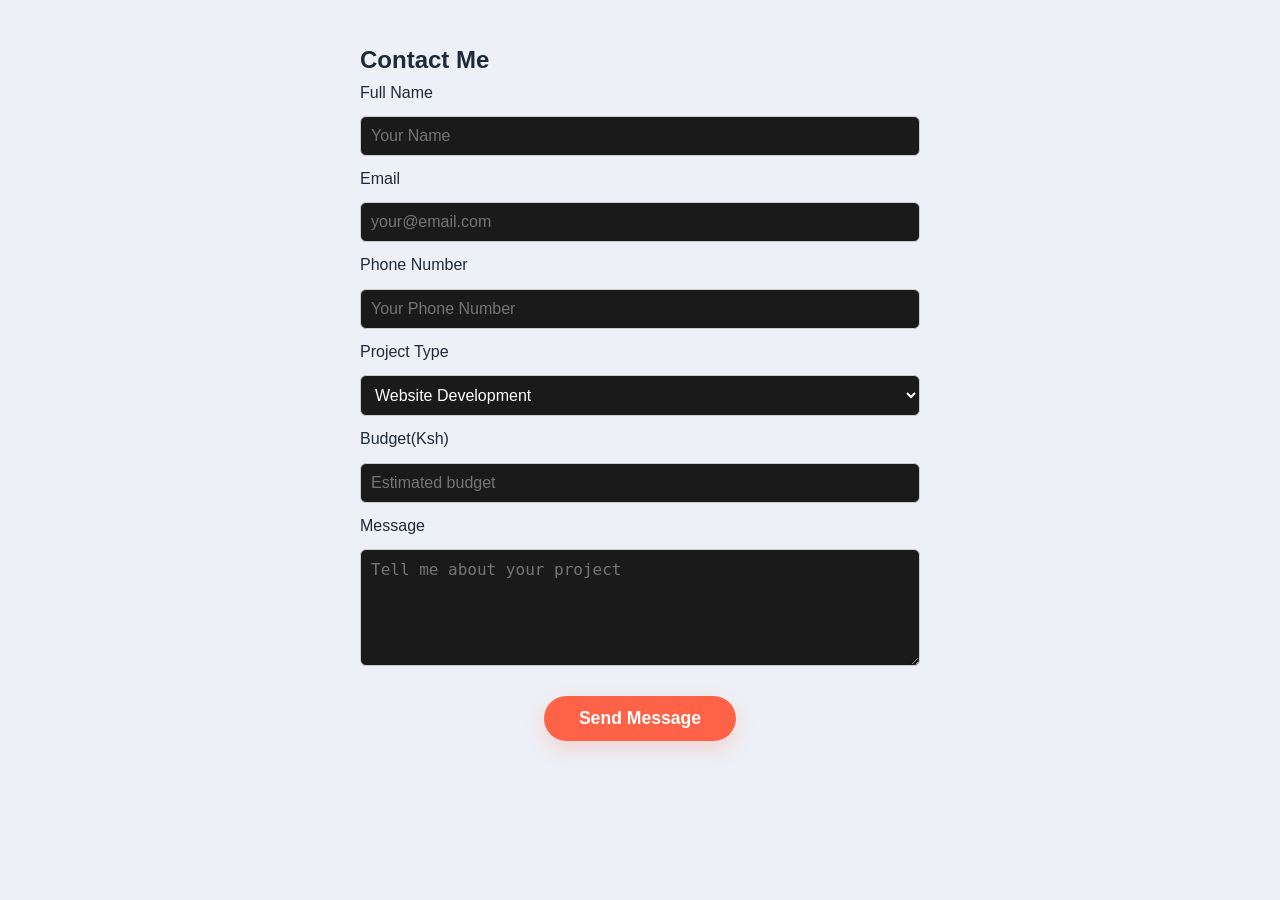
<file: contact.html>
<!DOCTYPE html>
<html lang="en">

<head>
    <meta charset="UTF-8">
    <meta name="viewport" content="width=device-width, initial-scale=1.0">
    <title>Contact Shadrack</title>
    <link rel="stylesheet" href="style.css">
</head>

<body>
    <section class="contact">
        <h2>Contact Me</h2>

        <form action="https://formspree.io/f/xjgzjqyq" method="POST">
            <input type="hidden" name="_next" value="index.html">

            <label>Full Name</label>
            <input type="text" name="name" placeholder="Your Name" required>

            <label>Email</label>
            <input type="email" name="email" placeholder="your@email.com" required>

            <label>Phone Number</label>
            <input type="tel" name="phone" placeholder="Your Phone Number">

            <label>Project Type</label>
            <select name="project">
                <option>Website Development</option>
                <option>Website Design</option>
                <option>Bug Fix</option>
                <option>Collaboration</option>
            </select>

            <label>Budget(Ksh)</label>
            <input type="number" name="budget" placeholder="Estimated budget">

            <label>Message</label>
            <textarea name="message" rows="5" placeholder="Tell me about your project"></textarea>

            <button type="submit" id="submit-btn">Send Message</button>

        </form>

        <div id="form-status" style="margin-top: 20px; font-weight: 500; text-align: center;"></div>

        <script>
            const form = document.querySelector('form');
            const status = document.getElementById('form-status');
            const submitBtn = document.getElementById('submit-btn');

            form.addEventListener('submit', async (e) => {
                e.preventDefault();
                
                submitBtn.disabled = true;
                submitBtn.textContent = 'Sending...';
                status.textContent = 'Sending your message...';
                status.style.color = '#333';

                const formData = new FormData(form);
                try {
                    const response = await fetch(form.action, {
                        method: 'POST',
                        body: formData,
                        headers: {
                            'Accept': 'application/json'
                        }
                    });

                    if (response.ok) {
                        status.textContent = 'Success! Redirecting back to CV...';
                        status.style.color = 'green';
                        form.reset();
                        
                        // Wait a moment for the user to see the success message
                        setTimeout(() => {
                            window.location.href = 'index.html';
                        }, 1500);
                    } else {
                        const data = await response.json();
                        if (data.errors) {
                            status.textContent = data.errors.map(error => error.message).join(", ");
                        } else {
                            status.textContent = 'Oops! There was a problem submitting your form';
                        }
                        status.style.color = 'red';
                        submitBtn.disabled = false;
                        submitBtn.textContent = 'Send Message';
                    }
                } catch (error) {
                    status.textContent = 'Oops! There was a problem submitting your form';
                    status.style.color = 'red';
                    submitBtn.disabled = false;
                    submitBtn.textContent = 'Send Message';
                }
            });
        </script>
    </section>
</body>

</html>
</file>
<file: style.css>
/* ==============================
   RESET & BASE
============================== */
*,
*::before,
*::after {
    box-sizing: border-box;
    margin: 0;
    padding: 0;
}

:root {
    --accent: #5c6bc0;
    --accent-light: #7986cb;
    --accent-dark: #3949ab;
    --sidebar-bg: #1a2236;
    --sidebar-text: #e8eaf6;
    --sidebar-muted: #9fa8da;
    --body-bg: #eef0f7;
    --card-bg: #ffffff;
    --text-main: #1e2a3b;
    --text-muted: #607d8b;
    --border: #dee2ec;
    --bar-bg: rgba(255, 255, 255, 0.15);
    --bar-fill: linear-gradient(90deg, #7986cb, #00bcd4);
    --tag-bg: #e8eaf6;
    --tag-color: #3949ab;
    --radius: 12px;
    --shadow: 0 20px 60px rgba(0, 0, 0, 0.13);
}

html {
    scroll-behavior: smooth;
    font-size: 16px;
}

body {
    font-family: 'Inter', 'Segoe UI', Tahoma, sans-serif;
    background: var(--body-bg);
    color: var(--text-main);
    line-height: 1.65;
    min-height: 100vh;
}

a {
    color: inherit;
    text-decoration: none;
}

/* ==============================
   TOP BAR (screen-only)
============================== */
.top-bar {
    display: flex;
    align-items: center;
    justify-content: space-between;
    background: var(--sidebar-bg);
    color: var(--sidebar-text);
    padding: 12px 24px;
    font-size: 0.85rem;
    gap: 12px;
    flex-wrap: wrap;
}

.top-bar span {
    display: flex;
    align-items: center;
    gap: 8px;
    opacity: 0.85;
}

.top-bar-btns {
    display: flex;
    gap: 12px;
}

#print-btn,
#download-btn {
    color: white;
    border: none;
    padding: 8px 18px;
    border-radius: 30px;
    font-size: 0.82rem;
    font-family: inherit;
    cursor: pointer;
    display: flex;
    align-items: center;
    gap: 8px;
    transition: all 0.25s ease;
}

#download-btn {
    background: #2e7d32;
    /* Professional Green */
}

#download-btn:hover {
    background: #388e3c;
    transform: translateY(-2px);
    box-shadow: 0 4px 12px rgba(46, 125, 50, 0.3);
}

#print-btn {
    background: var(--accent);
}

#print-btn:hover {
    background: var(--accent-light);
    transform: translateY(-2px);
    box-shadow: 0 4px 12px rgba(92, 107, 192, 0.3);
}

/* ==============================
   CV CONTAINER
============================== */
.cv-container {
    display: flex;
    flex-direction: row;
    max-width: 960px;
    margin: 36px auto;
    border-radius: var(--radius);
    overflow: hidden;
    box-shadow: var(--shadow);
    background: var(--card-bg);
}

/* ==============================
   LEFT SIDEBAR
============================== */
.left {
    width: 310px;
    min-width: 260px;
    background: var(--sidebar-bg);
    color: var(--sidebar-text);
    padding: 36px 28px;
    flex-shrink: 0;
}

/* --- Profile --- */
.profile {
    text-align: center;
    padding-bottom: 28px;
    border-bottom: 1px solid rgba(255, 255, 255, 0.1);
}

.avatar-wrap {
    position: relative;
    display: inline-block;
    margin-bottom: 16px;
}

.avatar-wrap img {
    width: 110px;
    height: 110px;
    border-radius: 50%;
    object-fit: cover;
    border: 3px solid var(--accent-light);
    display: block;
    position: relative;
    z-index: 1;
    transition: transform 0.35s ease;
}

.avatar-wrap img:hover {
    transform: scale(1.05);
}

.avatar-ring {
    position: absolute;
    inset: -6px;
    border-radius: 50%;
    border: 2px dashed rgba(121, 134, 203, 0.5);
    animation: spin 18s linear infinite;
    z-index: 0;
}

@keyframes spin {
    from {
        transform: rotate(0deg);
    }

    to {
        transform: rotate(360deg);
    }
}

.cv-name {
    font-family: 'Playfair Display', serif;
    font-size: clamp(1.3rem, 3vw, 1.6rem);
    color: #ffffff;
    font-weight: 700;
    line-height: 1.2;
    margin-bottom: 6px;
}

.cv-title {
    font-size: 0.8rem;
    letter-spacing: 2px;
    text-transform: uppercase;
    color: var(--accent-light);
    font-weight: 500;
}

/* --- Section heading --- */
.section {
    margin-top: 28px;
}

.section-heading {
    display: flex;
    align-items: center;
    gap: 8px;
    font-size: 0.75rem;
    text-transform: uppercase;
    letter-spacing: 1.8px;
    color: var(--accent-light);
    padding-bottom: 8px;
    border-bottom: 1px solid rgba(255, 255, 255, 0.12);
    margin-bottom: 14px;
    font-weight: 600;
}

.heading-icon {
    width: 22px;
    height: 22px;
    border-radius: 50%;
    background: rgba(255, 255, 255, 0.1);
    display: flex;
    align-items: center;
    justify-content: center;
    font-size: 0.7rem;
    flex-shrink: 0;
}

/* --- Contact list --- */
.contact-list {
    list-style: none;
    display: flex;
    flex-direction: column;
    gap: 10px;
}

.contact-list li {
    display: flex;
    align-items: center;
    gap: 10px;
    font-size: 0.82rem;
    color: var(--sidebar-text);
    word-break: break-all;
}

.contact-list li i {
    color: var(--accent-light);
    width: 16px;
    text-align: center;
    flex-shrink: 0;
}

.contact-list a {
    color: var(--sidebar-muted);
    transition: color 0.2s;
}

.contact-list a:hover {
    color: #fff;
}

/* --- Skill bars --- */
.skill-bars {
    display: flex;
    flex-direction: column;
    gap: 12px;
}

.skill-item {
    display: flex;
    flex-direction: column;
    gap: 4px;
}

.skill-label {
    display: flex;
    justify-content: space-between;
    font-size: 0.78rem;
    color: var(--sidebar-text);
}

.bar-bg {
    height: 6px;
    border-radius: 10px;
    background: var(--bar-bg);
    overflow: hidden;
}

.bar-fill {
    height: 100%;
    border-radius: 10px;
    background: var(--bar-fill);
    transition: width 1s ease;
}

/* --- Education --- */
.edu-block {
    font-size: 0.82rem;
}

.edu-degree {
    font-weight: 600;
    color: #fff;
    margin-bottom: 2px;
}

.edu-school {
    color: var(--sidebar-muted);
    margin-bottom: 4px;
}

.edu-year {
    color: var(--accent-light);
    font-size: 0.76rem;
    display: flex;
    align-items: center;
    gap: 5px;
    margin-bottom: 6px;
}

.edu-detail {
    font-size: 0.74rem;
    color: var(--sidebar-muted);
    line-height: 1.5;
    font-style: italic;
}

/* --- Tools Grid --- */
.tools-grid {
    display: flex;
    flex-wrap: wrap;
    gap: 7px;
}

.tool-badge {
    display: inline-flex;
    align-items: center;
    gap: 5px;
    font-size: 0.73rem;
    background: rgba(255, 255, 255, 0.08);
    border: 1px solid rgba(255, 255, 255, 0.12);
    color: var(--sidebar-text);
    padding: 3px 10px;
    border-radius: 20px;
    transition: background 0.2s ease;
}

.tool-badge:hover {
    background: rgba(255, 255, 255, 0.15);
}

.tool-badge i {
    color: var(--accent-light);
    font-size: 0.68rem;
}

/* --- Interests List --- */
.interests-list {
    list-style: none;
    display: flex;
    flex-direction: column;
    gap: 8px;
    font-size: 0.8rem;
    color: var(--sidebar-text);
}

.interests-list li {
    display: flex;
    align-items: center;
    gap: 9px;
}

.interests-list li i {
    color: var(--accent-light);
    width: 14px;
    text-align: center;
    flex-shrink: 0;
}

/* --- Languages --- */
.lang-list {
    list-style: none;
    display: flex;
    flex-direction: column;
    gap: 8px;
    font-size: 0.82rem;
}

.lang-list li {
    display: flex;
    justify-content: space-between;
    align-items: center;
}

.lang-level {
    background: rgba(255, 255, 255, 0.1);
    padding: 2px 10px;
    border-radius: 20px;
    font-size: 0.7rem;
    color: var(--accent-light);
}

/* ==============================
   RIGHT MAIN PANEL
============================== */
.right {
    flex: 1;
    padding: 36px 32px;
    background: var(--card-bg);
    overflow: hidden;
}

.first-section {
    margin-top: 0;
}

/* Right-side headings */
.right-heading {
    color: var(--accent-dark);
    border-bottom-color: var(--border);
    margin-bottom: 18px;
}

.heading-icon.accent {
    background: var(--tag-bg);
    color: var(--accent);
}

/* Profile summary */
.profile-summary {
    color: var(--text-muted);
    font-size: 0.9rem;
    line-height: 1.75;
    border-left: 3px solid var(--accent-light);
    padding-left: 14px;
}

.profile-summary strong {
    color: var(--text-main);
    font-weight: 600;
}

/* --- Job cards --- */
.job-card {
    margin-bottom: 22px;
    padding: 16px;
    border-radius: 8px;
    border: 1px solid var(--border);
    background: #fafbfe;
    transition: box-shadow 0.25s ease;
}

.job-card:hover {
    box-shadow: 0 4px 18px rgba(92, 107, 192, 0.12);
}

.job-header {
    display: flex;
    justify-content: space-between;
    align-items: flex-start;
    gap: 10px;
    flex-wrap: wrap;
    margin-bottom: 10px;
}

.job-title {
    font-size: 0.95rem;
    font-weight: 700;
    color: var(--text-main);
    margin-bottom: 2px;
}

.job-org {
    font-size: 0.8rem;
    color: var(--text-muted);
}

.job-date {
    font-size: 0.75rem;
    background: var(--tag-bg);
    color: var(--accent);
    padding: 3px 12px;
    border-radius: 20px;
    white-space: nowrap;
    font-weight: 500;
    flex-shrink: 0;
}

.job-points {
    padding-left: 18px;
    font-size: 0.85rem;
    color: var(--text-muted);
    display: flex;
    flex-direction: column;
    gap: 4px;
}

.job-points li::marker {
    color: var(--accent);
}

.job-points strong {
    color: var(--text-main);
    font-weight: 600;
}

/* --- Project cards --- */
.project-card {
    margin-bottom: 18px;
    padding: 16px;
    border-radius: 8px;
    border: 1px solid var(--border);
    background: #fafbfe;
    transition: box-shadow 0.25s ease;
}

.project-card:hover {
    box-shadow: 0 4px 18px rgba(92, 107, 192, 0.12);
}

.project-header {
    display: flex;
    justify-content: space-between;
    align-items: flex-start;
    gap: 10px;
    flex-wrap: wrap;
    margin-bottom: 8px;
}

.project-title {
    font-size: 0.9rem;
    font-weight: 700;
    color: var(--text-main);
}

.project-links {
    display: flex;
    gap: 8px;
    flex-wrap: wrap;
}

.proj-link {
    font-size: 0.72rem;
    padding: 3px 12px;
    border-radius: 20px;
    background: var(--accent);
    color: white;
    display: inline-flex;
    align-items: center;
    gap: 5px;
    transition: background 0.2s ease;
    white-space: nowrap;
}

.proj-link:hover {
    background: var(--accent-dark);
}

.proj-link.ghost {
    background: transparent;
    border: 1px solid var(--accent);
    color: var(--accent);
}

.proj-link.ghost:hover {
    background: var(--tag-bg);
}

.project-tags {
    display: flex;
    flex-wrap: wrap;
    gap: 6px;
    margin-bottom: 8px;
}

.tag {
    font-size: 0.7rem;
    background: var(--tag-bg);
    color: var(--tag-color);
    padding: 2px 10px;
    border-radius: 20px;
    font-weight: 500;
}

.project-card p {
    font-size: 0.83rem;
    color: var(--text-muted);
    line-height: 1.6;
}

/* ==============================
   CERTIFICATIONS
============================== */
.cert-list {
    display: flex;
    flex-direction: column;
    gap: 12px;
}

.cert-item {
    display: flex;
    align-items: flex-start;
    gap: 12px;
    padding: 12px 14px;
    border-radius: 8px;
    border: 1px solid var(--border);
    background: #fafbfe;
    transition: box-shadow 0.25s ease;
}

.cert-item:hover {
    box-shadow: 0 4px 14px rgba(92, 107, 192, 0.1);
}

.cert-icon {
    width: 34px;
    height: 34px;
    border-radius: 50%;
    background: var(--tag-bg);
    color: var(--accent);
    display: flex;
    align-items: center;
    justify-content: center;
    font-size: 0.9rem;
    flex-shrink: 0;
}

.cert-body {
    display: flex;
    flex-direction: column;
    gap: 2px;
}

.cert-name {
    font-size: 0.87rem;
    font-weight: 600;
    color: var(--text-main);
    line-height: 1.3;
}

.cert-issuer {
    font-size: 0.77rem;
    color: var(--text-muted);
}

.cert-year {
    color: var(--accent);
    font-weight: 500;
}

/* ==============================
   COMPETENCY GRID
============================== */
.competency-grid {
    display: grid;
    grid-template-columns: 1fr 1fr;
    gap: 8px 16px;
}

.competency-item {
    display: flex;
    align-items: center;
    gap: 7px;
    font-size: 0.83rem;
    color: var(--text-muted);
}

.competency-item i {
    color: var(--accent);
    font-size: 0.75rem;
    flex-shrink: 0;
}

/* ==============================
   REFERENCES NOTE (legacy fallback)
============================== */
.references-note {
    display: flex;
    align-items: center;
    gap: 12px;
    padding: 14px 16px;
    border-radius: 8px;
    background: var(--tag-bg);
    border-left: 3px solid var(--accent);
}

.references-note i {
    color: var(--accent);
    font-size: 1rem;
    flex-shrink: 0;
}

.references-note p {
    font-size: 0.85rem;
    color: var(--text-muted);
    font-style: italic;
}

/* ==============================
   SKILLS SUBLABEL
============================== */
.skills-sublabel {
    font-size: 0.68rem;
    text-transform: uppercase;
    letter-spacing: 1.5px;
    font-weight: 700;
    color: var(--accent-light);
    margin-bottom: 8px;
    padding-left: 2px;
}

/* ==============================
   REFEREE CARDS
============================== */
.ref-cards {
    display: grid;
    grid-template-columns: 1fr 1fr;
    gap: 14px;
}

.ref-card {
    display: flex;
    align-items: flex-start;
    gap: 12px;
    padding: 16px;
    border-radius: 10px;
    border: 1px solid var(--border);
    background: #fafbfe;
    transition: box-shadow 0.25s ease;
}

.ref-card:hover {
    box-shadow: 0 4px 16px rgba(92, 107, 192, 0.13);
}

.ref-card--muted {
    border-style: dashed;
    background: transparent;
    opacity: 0.7;
}

.ref-avatar {
    width: 42px;
    height: 42px;
    border-radius: 50%;
    background: var(--tag-bg);
    color: var(--accent);
    display: flex;
    align-items: center;
    justify-content: center;
    font-size: 1rem;
    flex-shrink: 0;
    border: 2px solid var(--accent-light);
}

.ref-avatar--muted {
    background: transparent;
    border-color: var(--border);
    color: var(--text-muted);
}

.ref-body {
    display: flex;
    flex-direction: column;
    gap: 3px;
    min-width: 0;
}

.ref-name {
    font-size: 0.9rem;
    font-weight: 700;
    color: var(--text-main);
    line-height: 1.2;
}

.ref-role {
    font-size: 0.78rem;
    color: var(--accent);
    font-weight: 500;
    margin-bottom: 2px;
}

.ref-org {
    font-size: 0.76rem;
    color: var(--text-muted);
    display: flex;
    align-items: center;
    gap: 5px;
    margin-bottom: 6px;
}

.ref-org i {
    color: var(--accent-light);
    font-size: 0.7rem;
    flex-shrink: 0;
}

.ref-contacts {
    display: flex;
    flex-direction: column;
    gap: 4px;
    border-top: 1px solid var(--border);
    padding-top: 8px;
    margin-top: 2px;
}

.ref-contact-item {
    display: flex;
    align-items: center;
    gap: 7px;
    font-size: 0.76rem;
    color: var(--text-muted);
}

.ref-contact-item i {
    color: var(--accent-light);
    width: 13px;
    text-align: center;
    flex-shrink: 0;
    font-size: 0.7rem;
}

.ref-placeholder {
    color: var(--accent);
    font-style: italic;
    font-size: 0.74rem;
    opacity: 0.75;
}

/* ==============================
   RESPONSIVE — TABLET (≤ 768px)
============================== */
/* ==============================
   RESPONSIVE — TABLET (≤ 768px)
============================== */
@media (max-width: 768px) {
    .cv-container {
        flex-direction: column;
        margin: 0;
        border-radius: 0;
        box-shadow: none;
    }

    .left {
        width: 100%;
        min-width: 0;
        padding: 28px 20px;
    }

    .profile {
        display: flex;
        flex-direction: row;
        align-items: center;
        text-align: left;
        gap: 20px;
        padding-bottom: 20px;
    }

    .avatar-wrap img {
        width: 80px;
        height: 80px;
    }

    .avatar-ring {
        display: none;
    }

    .skill-bars {
        display: grid;
        grid-template-columns: 1fr 1fr;
        gap: 14px;
    }

    .tools-grid {
        gap: 6px;
    }

    .right {
        padding: 24px 20px;
    }

    .job-header {
        flex-direction: column;
        gap: 6px;
    }

    .project-header {
        flex-direction: column;
        gap: 8px;
    }

    .competency-grid {
        grid-template-columns: 1fr 1fr;
    }

    /* Referee cards — stack to single column on tablet */
    .ref-cards {
        grid-template-columns: 1fr;
    }
}


/* ==============================
   HIRE ME BUTTON (SCREEN ONLY)
============================== */
.hire-button {
    display: flex;
    justify-content: center;
    width: 100%;
    padding: 40px 0;
    background: var(--body-bg);
}

.hire {
    background-color: #FF6347;
    color: white;
    border-radius: 30px;
    border: none;
    padding: 14px 40px;
    font-size: 1.15rem;
    font-weight: bold;
    cursor: pointer;
    transition: all 0.3s ease;
    box-shadow: 0 10px 25px rgba(255, 99, 71, 0.2);
    font-family: 'Inter', sans-serif;
}

.hire:hover {
    background-color: #FF4500;
    transform: translateY(-4px) scale(1.03);
    box-shadow: 0 15px 35px rgba(255, 99, 71, 0.4);
}

/* ==============================
   RESPONSIVE — MOBILE (≤ 480px)
============================== */
@media (max-width: 480px) {
    .top-bar {
        padding: 10px 16px;
        font-size: 0.78rem;
    }

    .cv-name {
        font-size: 1.25rem;
    }

    .profile {
        flex-direction: column;
        text-align: center;
    }

    .avatar-wrap img {
        width: 90px;
        height: 90px;
    }

    .skill-bars {
        grid-template-columns: 1fr;
    }

    .right {
        padding: 20px 16px;
    }

    .job-card,
    .project-card,
    .cert-item,
    .ref-card {
        padding: 12px;
    }

    .project-links {
        gap: 6px;
    }

    .competency-grid {
        grid-template-columns: 1fr;
    }

    /* Referee cards always single column on mobile */
    .ref-cards {
        grid-template-columns: 1fr;
    }
}

/* ==============================
   PRINT STYLES
============================== */
@media print {
    .no-print {
        display: none !important;
    }

    body {
        background: white;
        font-size: 10.5pt;
        line-height: 1.5;
    }

    .cv-container {
        margin: 0;
        box-shadow: none;
        border-radius: 0;
        width: 100%;
        max-width: 100%;
        display: flex;
        flex-direction: row;
    }

    .left {
        background: #1a2236 !important;
        -webkit-print-color-adjust: exact;
        print-color-adjust: exact;
        width: 280px;
        min-width: 280px;
    }

    .bar-fill,
    .tool-badge,
    .cert-icon,
    .ref-avatar {
        -webkit-print-color-adjust: exact;
        print-color-adjust: exact;
    }

    .job-card,
    .project-card,
    .cert-item,
    .ref-card {
        break-inside: avoid;
        box-shadow: none;
        border: 1px solid #e0e0e0;
    }

    .ref-card--muted {
        border-style: dashed;
        border-color: #ccc;
        opacity: 0.6;
    }

    /* Print ref-cards side by side */
    .ref-cards {
        display: grid;
        grid-template-columns: 1fr 1fr;
        gap: 12px;
    }

    /* Show placeholder text clearly in print */
    .ref-placeholder {
        color: #888;
        font-style: italic;
        text-decoration: underline dotted #aaa;
    }

    .section {
        break-inside: avoid;
    }

    a {
        text-decoration: none;
        color: inherit;
    }

    .proj-link,
    .proj-link.ghost {
        border: 1px solid #3949ab;
        color: #3949ab;
        background: transparent;
        -webkit-print-color-adjust: exact;
        print-color-adjust: exact;
    }

    .avatar-ring {
        display: none;
    }

    .top-bar {
        display: none;
    }
}

/* ==============================
   CONTACT PAGE
============================== */
.contact {
    max-width: 600px;
    margin: auto;
    padding: 40px 20px;
    font-family: Arial, sans-serif;
}

form {
    display: flex;
    flex-direction: column;
    gap: 10px;
}

input,
textarea,
select {
    padding: 10px;
    border: 1px solid #ccc;
    border-radius: 6px;
    width: 100%;
    font-size: 1rem;
    background-color: #1a1a1a;
    color: white;
}

form button[type="submit"] {
    background-color: #FF6347;
    color: white;
    border-radius: 30px;
    border: none;
    padding: 12px 35px;
    font-size: 1.1rem;
    font-weight: bold;
    cursor: pointer;
    transition: all 0.3s ease;
    margin-top: 20px;
    width: fit-content;
    align-self: center;
    box-shadow: 0 8px 20px rgba(255, 99, 71, 0.2);
}

form button[type="submit"]:hover {
    background-color: #FF4500;
    transform: scale(1.05);
    box-shadow: 0 12px 25px rgba(255, 99, 71, 0.4);
}
</file>
